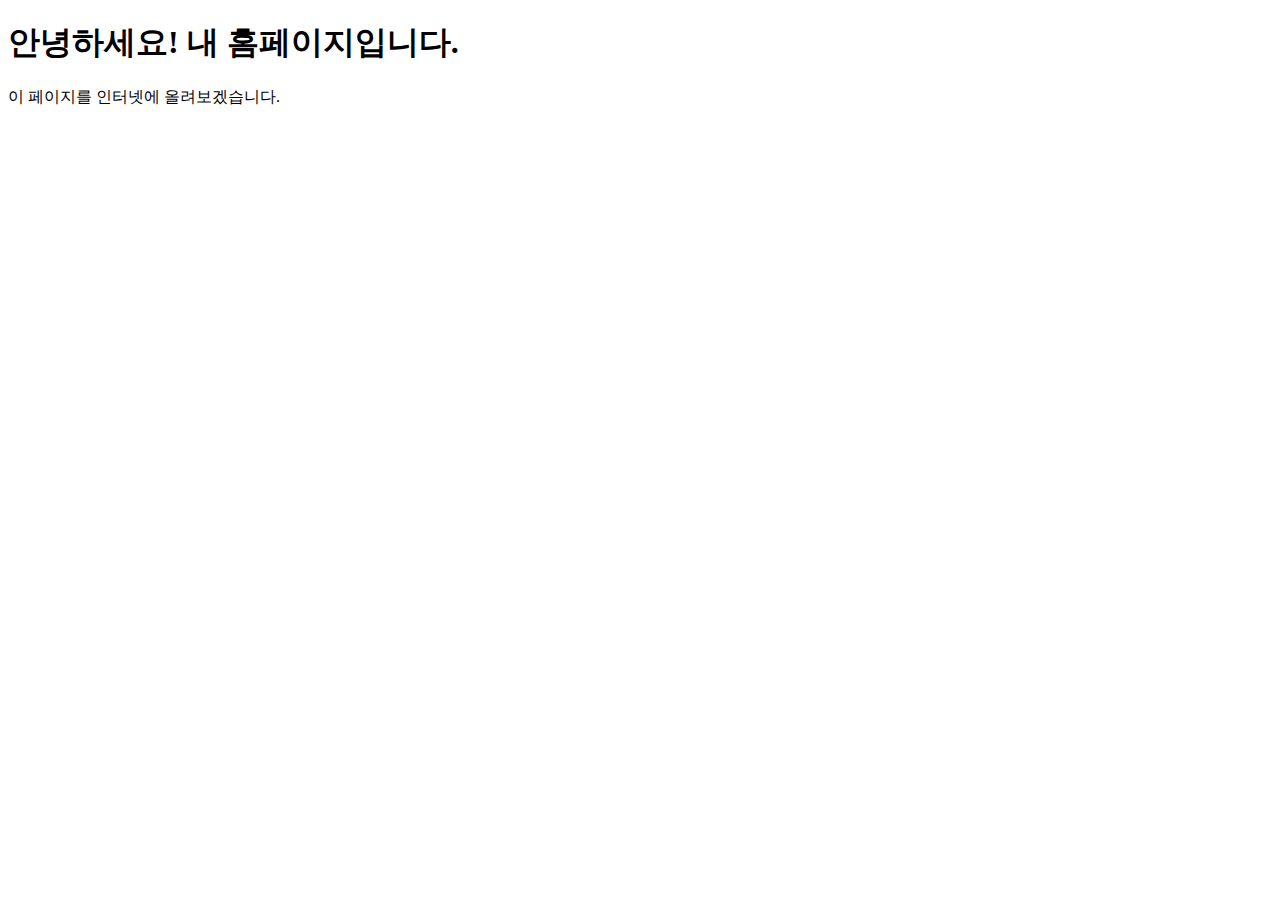
<file: 1.suyeon_homepage.html>
<!DOCTYPE html>
<html lang="ko">
<head>
    <meta charset="UTF-8">
    <meta name="viewport" content="width=device-width, initial-scale=1.0">
    <title>내 홈페이지</title>
</head>
<body>
    <h1>안녕하세요! 내 홈페이지입니다.</h1>
    <p>이 페이지를 인터넷에 올려보겠습니다.</p>
</body>
</html>
</file>
